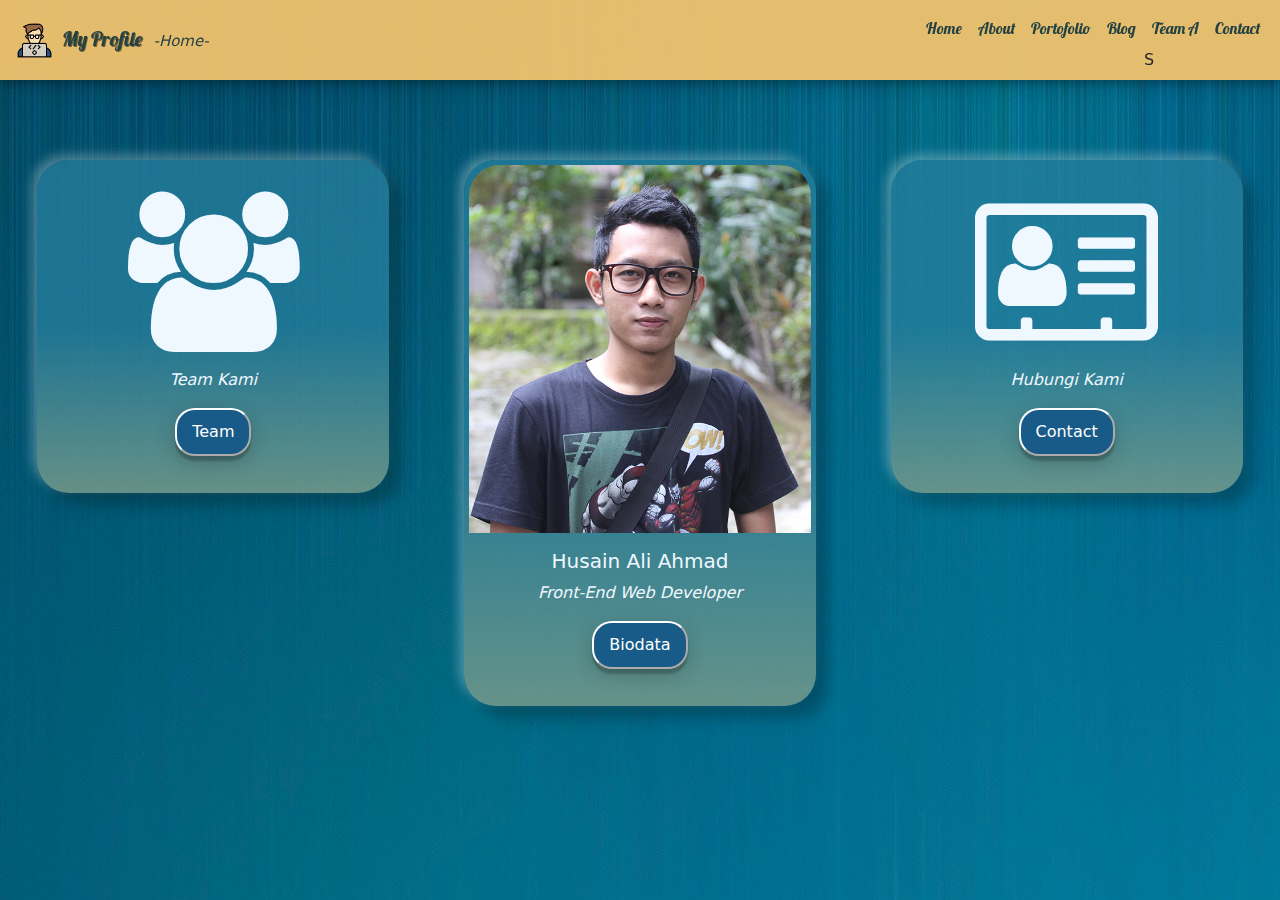
<file: index.html>
<!DOCTYPE html>
<html lang="en">

<head>
    <meta charset="UTF-8">
    <meta http-equiv="X-UA-Compatible" content="IE=edge">
    <meta name="viewport" content="width=device-width, initial-scale=1.0">
    <title>Portofolio Husain</title>
    <link rel="shortcut icon" href="img/favicon.ico" type="image/x-icon">

    <link rel="stylesheet" href="https://cdnjs.cloudflare.com/ajax/libs/font-awesome/4.7.0/css/font-awesome.min.css">
    <link rel="stylesheet" href="css/bootstrap.css" />
    <link rel="stylesheet" href="css/style.css" />
    <script src="javascript/bootstrap.js"></script>
    <script src="javascript/code.js"></script>
</head>

<header>
    <nav class="navbar fixed-top navbar-expand-sm navbar-light" style="background-color:#f1c36df1">
        <div class="container-fluid">
            <a class="navbar-brand" href="#">
                <i><img src="img/coding.png" width="35px" alt="" style="margin-left: 5px;"></i>
                <i style="font-style: normal;color:#254243;font-family:lobster;text-shadow: 1px 1px rgba(0, 0, 0, 0.5);">&nbsp;My
                    Profile</i>
                <i style="font-size: 15px; color: #254243;">&nbsp;-Home-</i>

            </a>
            <button class="navbar-toggler collapsed ms-auto" type="button" data-bs-toggle="collapse"
                data-bs-target="#navbarSupportedContent" aria-controls="navbarSupportedContent" aria-expanded="false"
                aria-label="Toggle navigation">
                <span class="icon-bar top-bar"></span>
                <span class="icon-bar middle-bar"></span>
                <span class="icon-bar bottom-bar"></span>
            </button>
            <div class="collapse navbar-collapse" id="navbarSupportedContent">
                <ul class="navbar-nav ms-auto mb-2 mb-lg-0">
                    <li class="nav-item ms-auto">
                        <a class="nav-link active" href="#">Home</a>
                    </li>
                    <li class="nav-item ms-auto">
                        <a class="nav-link active" href="#" onclick="fungsi_1()">About</a>
                    </li>
                    <li class="nav-item ms-auto">
                        <a class="nav-link active" href="portofolio.html">Portofolio</a>
                    </li>
                    <li class="nav-item ms-auto">
                        <a class="nav-link active" href="blog.html">Blog</a>
                    </li>
                    <li class="nav-item ms-auto">
                        <a class="nav-link active" id="a-team" href="#">Team A</a>S
                    </li>
                    <li class="nav-item ms-auto">
                        <a class="nav-link active" id="a-contact" href="#">Contact</a>
                    </li>
                </ul>
            </div>
        </div>
    </nav>
</header>

<body>
    <div>
        <ul class="circles">
            <li></li>
            <li></li>
            <li></li>
            <li></li>
            <li></li>
            <li></li>
            <li></li>
            <li></li>
            <li></li>
            <li></li>
        </ul>
    </div>

    <div class="card-bungkus">
        <div class="card text-center mx-auto" style="width: 22rem;height: fit-content;padding-top: 2rem;">
            <i class="fa fa-group" style="font-size: 10rem;"></i>
            <!-- <img src="img/team.jpg" class="card-img-top" alt="foto team"> -->
            <div class="card-body">
                <!-- <h5 class="card-title">Team Kami</h5> -->
                <p class="card-text" style="font-style: italic;">Team Kami</p>
                <button class="tombol-team" data-bs-toggle="collapse" data-bs-target="#collapseExample1"
                    aria-expanded="false" aria-controls="collapseExample1">Team</button>
                <p></p>
                <div class="collapse" id="collapseExample1">
                    <table class="table table-sm table-hover">
                        <tr>
                            <td id="kolom1">Compiler</td>
                            <td>:</td>
                            <td class="kolom2" id="p_availability"><span><img src="img/html5-brands.svg" alt="null"
                                        width="20rem"></span>VScode</td>
                        </tr>
                        <tr>
                            <td id="kolom1">Framework</td>
                            <td>:</td>
                            <td class="kolom2" id="p_usia"><span><img src="img/bootstrap-brands.svg" alt="null"
                                        width="20rem"></span>Bootstrap</td>
                        </tr>
                        <tr>
                            <td id="kolom1">Version Control</td>
                            <td>:</td>
                            <td class="kolom2" id="p_lokasi"><span><img src="img/github-brands.svg" alt="null"
                                        width="20rem"></span>GitHub</td>
                        </tr>
                        <tr>
                            <td id="kolom1">Deployment</td>
                            <td>:</td>
                            <td class="kolom2" id="p_exp"><span><img src="img/cloud-arrow-up-solid.svg" alt="null"
                                        width="20rem"></span>Netlify</td>
                        </tr>
                    </table>
                </div>
            </div>
        </div>
        <div class="card text-center mx-auto" style="width: 22rem;height: fit-content;">
            <img src="img/fotoP.JPG" class="card-img-top" alt="foto-profil">
            <!-- <i class="fa fa-address-book-o" style="font-size: 10rem;"></i> -->
            <div class="card-body">
                <h5 class="card-title">Husain Ali Ahmad</h5>
                <p class="card-text" style="font-style: italic;">Front-End Web Developer</p>
                <button class="tombol-about" data-bs-toggle="collapse" data-bs-target="#collapseExample4"
                    aria-expanded="false" aria-controls="collapseExample4">Biodata</button>
                <p></p>
                <div class="collapse" id="collapseExample4">
                    <table class="table table-sm table-hover">
                        <tr>
                            <td id="kolom1">Availability</td>
                            <td>:</td>
                            <td class="kolom2" id="p_availability">Full Time</td>
                        </tr>
                        <tr>
                            <td id="kolom1">Usia</td>
                            <td>:</td>
                            <td class="kolom2" id="p_usia">30 Tahun</td>
                        </tr>
                        <tr>
                            <td id="kolom1">Alamat</td>
                            <td>:</td>
                            <td class="kolom2" id="p_lokasi">Yogyakarta</td>
                        </tr>
                        <tr>
                            <td id="kolom1">Pengalaman</td>
                            <td>:</td>
                            <td class="kolom2" id="p_exp">1 Tahun</td>
                        </tr>
                    </table>
                </div>
            </div>
        </div>
        <div class="card text-center mx-auto" style="width: 22rem;height: fit-content;padding-top: 2rem;">
            <i class="	fa fa-vcard-o" style="font-size: 10rem;"></i>
            <!-- <img src="img/kontak.jpg" class="card-img-top" alt="foto team"> -->
            <div class="card-body">
                <!-- <h5 class="card-title">Hubungi Kami</h5> -->
                <p class="card-text" style="font-style: italic;">Hubungi Kami</p>
                <button class="tombol-kontak" data-bs-toggle="collapse" data-bs-target="#collapseExample3"
                    aria-expanded="false" aria-controls="collapseExample3">Contact</button>
                <p></p>
                <div class="collapse" id="collapseExample3">
                    <table class="table table-sm table-hover">
                        <tr>
                            <td id="kolom1">Handphone</td>
                            <td>:</td>
                            <td class="kolom2" id="p_availability">085738965305</td>
                        </tr>
                        <tr>
                            <td id="kolom1">Email</td>
                            <td>:</td>
                            <td class="kolom2" id="p_usia">husain.syn@gmail.com</td>
                        </tr>
                        <tr>
                            <td id="kolom1">GitHub</td>
                            <td>:</td>
                            <td class="kolom2" id="p_lokasi">github.com/husainsyn</td>
                        </tr>
                    </table>
                </div>
            </div>
        </div>
    </div>
</body>
<footer></footer>

</html>
</file>
<file: css/style.css>
@import url('https://fonts.googleapis.com/css2?family=Lobster&family=Roboto:ital,wght@1,300&display=swap');

*{
    margin: 0px;
    padding: 0px;
}

/* .header{
    position: absolute;
    top: 0px;
    right: 0px;
    padding-top: 10px;
    padding-bottom: 10px;
    background: inherit;
    backdrop-filter: blur(5px);
    box-shadow: 0 4px 8px 0 rgba(0, 0, 0, 0.2), 0 6px 20px 0 rgba(0, 0, 0, 0.19);
    width: 100%;
    text-transform: capitalize;
    text-align: center;
} */

.navbar-light .navbar-nav .nav-link.active{
    color: #254243;
    font-family: 'Lobster', cursive;
}
.navbar-light .navbar-nav .nav-link.active:hover{
    color: rgba(160, 2, 2, 0.5);
}
.nav-item{
    transition: 0.15s ease-in-out;
}
.nav-item:hover{
    transform: scale(1.1, 1.1);
}

/* Animasi hamburger menu */
.navbar-toggler span {
    display: block;
    background-color: #4f4f4f;
    height: 3px;
    width: 25px;
    margin-top: 5px;
    margin-bottom: 5px;
    position: relative;
    left: 0;
    opacity: 1;
    transition: all 0.35s ease-out;
    transform-origin: center left;
}

.navbar-toggler span:nth-child(1) {
    transform: translate(0%, 0%) rotate(0deg);
}
.icon-bar.top-bar,
.icon-bar.middle-bar,
.icon-bar.bottom-bar {
    background-color: #254243;
}
.navbar-toggler span:nth-child(2) {
    opacity: 1;
}
.navbar-toggler span:nth-child(3) {
    transform: translate(0%, 0%) rotate(0deg);
}
.navbar-toggler span:nth-child(1) {
    margin-top: 0.3em;
}
.navbar-toggler:not(.collapsed) span:nth-child(1) {
    transform: translate(15%, -33%) rotate(45deg);
}
.navbar-toggler:not(.collapsed) span:nth-child(2) {
    opacity: 0;
}
.navbar-toggler:not(.collapsed) span:nth-child(3) {
    transform: translate(15%, 33%) rotate(-45deg);
}

body{
    background-image: url('../img/bg1.jpg');
    background-repeat: no-repeat;
}

.card-text{
    font-style: italic;
}
.card-group{
    margin-left: 25px;
    margin-right: 25px;
}
.card-bungkus{
    position: relative;
    display: flex;
    flex-direction: row;
    justify-items: center;
    justify-content: space-between;
}
.card{
    color: aliceblue;
    background-color: #27809ec0;
    background-image: linear-gradient(rgba(0, 0, 0, 0.0), rgba(255, 255, 255, 0), #f1c36d57);
    top: 10rem;
    padding: 0.3rem;
    border: 5rem rgb(26, 111, 180);
    /* box-shadow: 0 4px 8px 0 rgba(0, 0, 0, 0.2), 0 6px 20px 0 rgba(0, 0, 0, 0.19); */
    box-shadow: 
    12px 12px 16px 0 rgba(0, 0, 0, 0.25),
    -5px -5px 12px 0 rgba(255, 255, 255, 0.3);
    transition: 0.4s ease-in-out;    
}
.card:hover{
    transform: scale(1.04, 1.04);
}
.tombol-about, .tombol-team, .tombol-kontak{
    border-radius: 20px;
    box-shadow: 0 5px 2px 0 rgba(0, 0, 0, 0.2), 0 6px 20px 0 rgba(0, 0, 0, 0.19);
    cursor: pointer;
    border-color: rgb(255, 255, 255);
    background-color: rgb(25, 91, 136);
    color: white;
    padding: 10px 15px;
    transition: 0.3s ease-in-out;
}
.read-more{
    border-radius: 10px;
    box-shadow: 0 5px 2px 0 rgba(0, 0, 0, 0.2), 0 6px 20px 0 rgba(0, 0, 0, 0.19);
    cursor: pointer;
    border-color: #f1c36d;
    background-color: #cad7d9;
    color: #151d1d;
    padding: 5px 5px;
    transition: 0.3s ease-in-out;
}
.tombol-about:hover{
    transform: scale(1.07, 1.07);
}
.tombol-team:hover{
    transform: scale(1.07, 1.07);
}
.tombol-kontak:hover{
    transform: scale(1.07, 1.07);
}
.read-more:hover{
    transform: scale(1.07, 1.07);
}

.table{
    text-align: left;
    color: azure;
}
#kolom1{
    font-family: 'Lucida Sans', 'Lucida Sans Regular', 'Lucida Grande', 'Lucida Sans Unicode', Geneva, Verdana, sans-serif;
    font-weight: bold;
    font-size: small;
    padding-right: 15px;
}
.kolom2{
    font-family: 'Lucida Sans', 'Lucida Sans Regular', 'Lucida Grande', 'Lucida Sans Unicode', Geneva, Verdana, sans-serif;
    font-style: italic;
    font-size: small;
}

/* Animasi background */
.circles{
    position: absolute;
    pointer-events: none;
    top: 0;
    left: 0;
    width: 100%;
    height: 100%;
    overflow: hidden;
}
.circles li{
    position: absolute;
    display: block;
    list-style: none;
    width: 20px;
    height: 20px;
    background: #ffffff40;
    animation: animate 25s linear infinite;
    bottom: -150px;  
}
.circles li:nth-child(1){
    left: 25%;
    width: 80px;
    height: 80px;
    animation-delay: 0s;
}

.circles li:nth-child(2){
    left: 10%;
    width: 50px;
    height: 50px;
    animation-delay: 2s;
    animation-duration: 12s;
}
.circles li:nth-child(3){
    left: 70%;
    width: 20px;
    height: 20px;
    animation-delay: 4s;
}
.circles li:nth-child(4){
    left: 40%;
    width: 60px;
    height: 60px;
    animation-delay: 0s;
    animation-duration: 18s;
}
.circles li:nth-child(5){
    left: 65%;
    width: 20px;
    height: 20px;
    animation-delay: 0s;
}
.circles li:nth-child(6){
    left: 75%;
    width: 110px;
    height: 110px;
    animation-delay: 3s;
}
.circles li:nth-child(7){
    left: 35%;
    width: 150px;
    height: 150px;
    animation-delay: 7s;
}
.circles li:nth-child(8){
    left: 50%;
    width: 25px;
    height: 25px;
    animation-delay: 15s;
    animation-duration: 45s;
}
.circles li:nth-child(9){
    left: 20%;
    width: 15px;
    height: 15px;
    animation-delay: 2s;
    animation-duration: 35s;
}
.circles li:nth-child(10){
    left: 85%;
    width: 150px;
    height: 150px;
    animation-delay: 0s;
    animation-duration: 11s;
}
@keyframes animate {
    0%{
        transform: translateY(0) rotate(0deg);
        opacity: 1;
        border-radius: 10%;
    }
    100%{
        transform: translateY(-1000px) rotate(720deg);
        opacity: 0;
        border-radius: 75%;
    }
}

@media (max-width: 576px) {
    .card-bungkus {
        flex-direction: column;
    }
    .card {
        margin-bottom: 1.5rem;
        top: 6rem;
    }
    /* urutan item */
    .card:nth-of-type(1) { order: 2; }
    .card:nth-of-type(2) { order: 1; }
    .card:nth-of-type(3) { order: 3; }
}

@media (max-width: 1080px) {
    .card-bungkus {
        flex-direction: column;
    }
    .card{
        margin-bottom: 1.5rem;
        top: 6rem;
    }
    .card:nth-of-type(1) { order: 2; }
    .card:nth-of-type(2) { order: 1; }
    .card:nth-of-type(3) { order: 3; }
}
</file>
